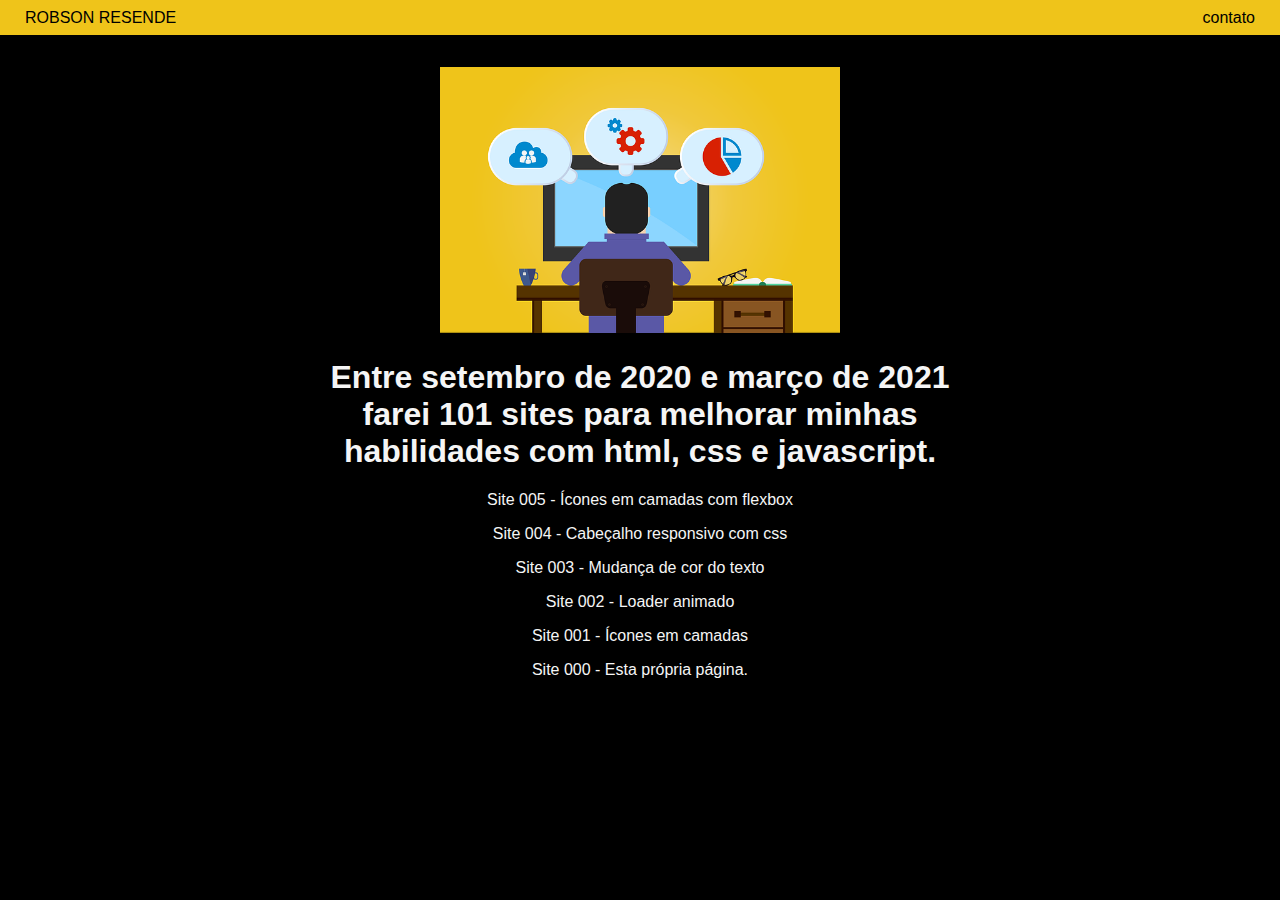
<file: index.html>
<!DOCTYPE html><!-- 101 sites index.html  -->
<html lang="pt-br">
  <head>
    <!-- Meta tags Obrigatórias -->
    <meta charset="utf-8">
    <meta name="viewport" content="width=device-width, initial-scale=1, shrink-to-fit=no">

    <!--  CSS -->
    <link rel="stylesheet" href="assets/css/style.css">

    <title>101sites</title>
  </head>
  <body>
    <header>

      <a href="https://robsonresende.github.io/" target="_blank" id="robson">ROBSON RESENDE</div></a>

      <span>
        <a href="https://robsonresende.github.io/contato.html" target="_blank" id="contato">contato</div></a>
      </span>
      
    </header>

    <nav>
      
      <img src="assets/img/developer-640.png" alt="Robson Resende Photo">

      <h1>Entre setembro de 2020 e março de 2021 farei 101 sites para melhorar minhas habilidades com html, css e javascript.</h1>

      <p>Site 005 - <a href="https://robsonresende.github.io/101sites/101/005-icone-camadas-flexbox" target="_blank">Ícones em camadas com flexbox</a></p>

      <p>Site 004 - <a href="https://robsonresende.github.io/101sites/101/004-cabecalho-responsivo-css" target="_blank">Cabeçalho responsivo com css</a></p>

      <p>Site 003 - <a href="https://robsonresende.github.io/101sites/101/003-mudanca-de-cor" target="_blank">Mudança de cor do texto</a></p>

      <p>Site 002 - <a href="https://robsonresende.github.io/101sites/101/002-loader-animado" target="_blank">Loader animado</a></p>

      <p>Site 001 - <a href="https://robsonresende.github.io/101sites/101/001-icone-camadas" target="_blank">Ícones em camadas</a></p>

      <p>Site 000 - <a href="#">Esta própria página.</a></p>

    </nav>
    
    <footer></footer>

    
  </body>
</html>
</file>
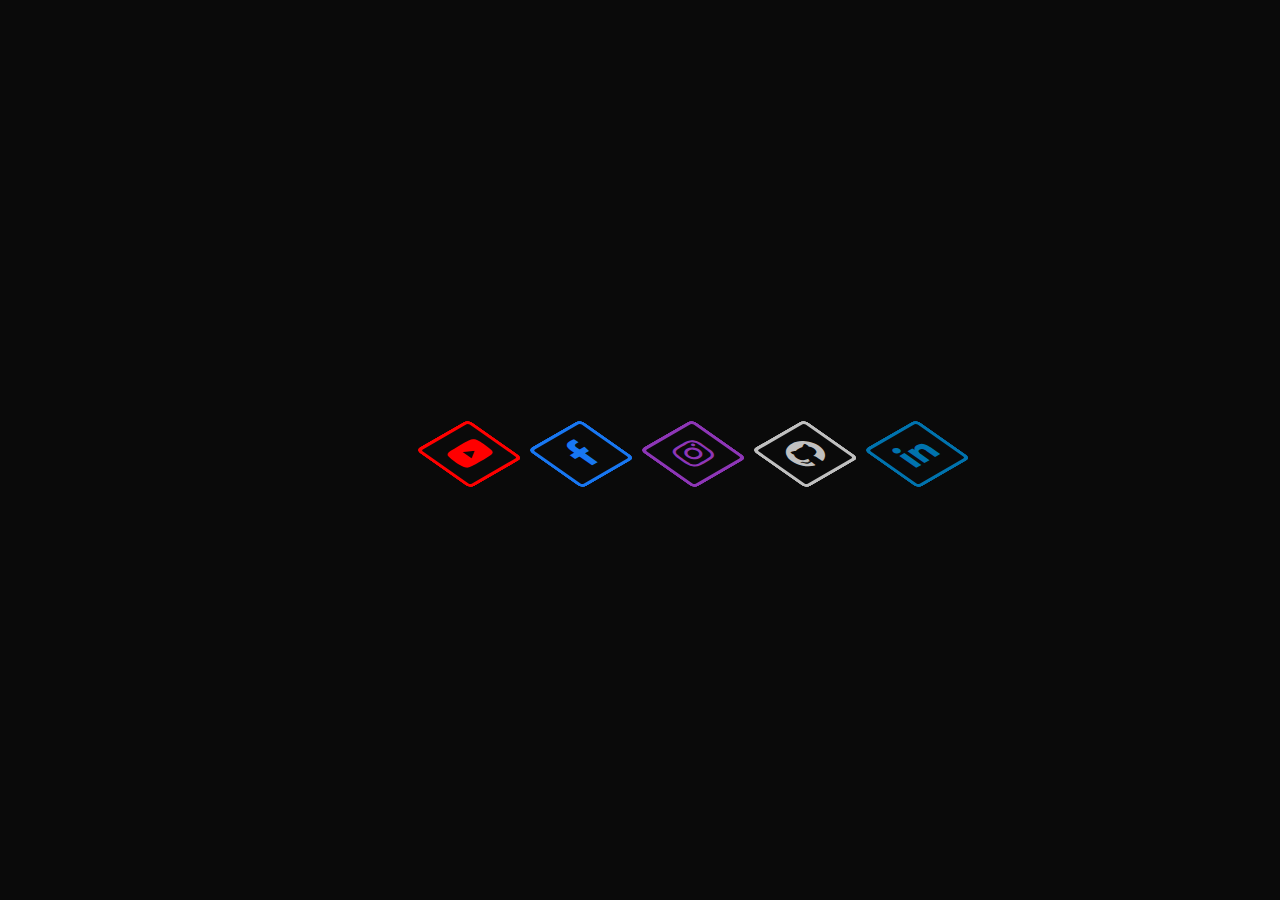
<file: 101/001-icone-camadas/index.html>
<!DOCTYPE html>
<html lang="pt-br">
  <head>
    <!-- Meta tags Obrigatórias -->
    <meta charset="utf-8">
    <meta name="viewport" content="width=device-width, initial-scale=1, shrink-to-fit=no">

    <!-- CSS -->
    <link rel="stylesheet" href="style.css">

    <!-- FontAwesome -->
    <link rel="stylesheet" href="https://pro.fontawesome.com/releases/v5.13.0/css/all.css">

    <title>Ícones em Camadas</title>
  </head>
  <body>
    

    <div>
      <ul>

        <li>
          <a href="#">
            <span></span>
            <span></span>
            <span></span>
            <span></span>
            <span class="fab fa-youtube"></span>
          </a>
        </li>

        <li>
          <a href="#">
            <span></span>
            <span></span>
            <span></span>
            <span></span>
            <span class="fab fa-facebook-f"></span>
          </a>
        </li>

        <li>
          <a href="#">
            <span></span>
            <span></span>
            <span></span>
            <span></span>
            <span class="fab fa-instagram"></span>
          </a>
        </li>

        <li>
          <a href="#">
            <span></span>
            <span></span>
            <span></span>
            <span></span>
            <span class="fab fa-github"></span>
          </a>
        </li>

        <li>
          <a href="#">
            <span></span>
            <span></span>
            <span></span>
            <span></span>
            <span class="fab fa-linkedin-in"></span>
          </a>
        </li>

      </ul>
    </div>

    
  </body>
</html>
</file>
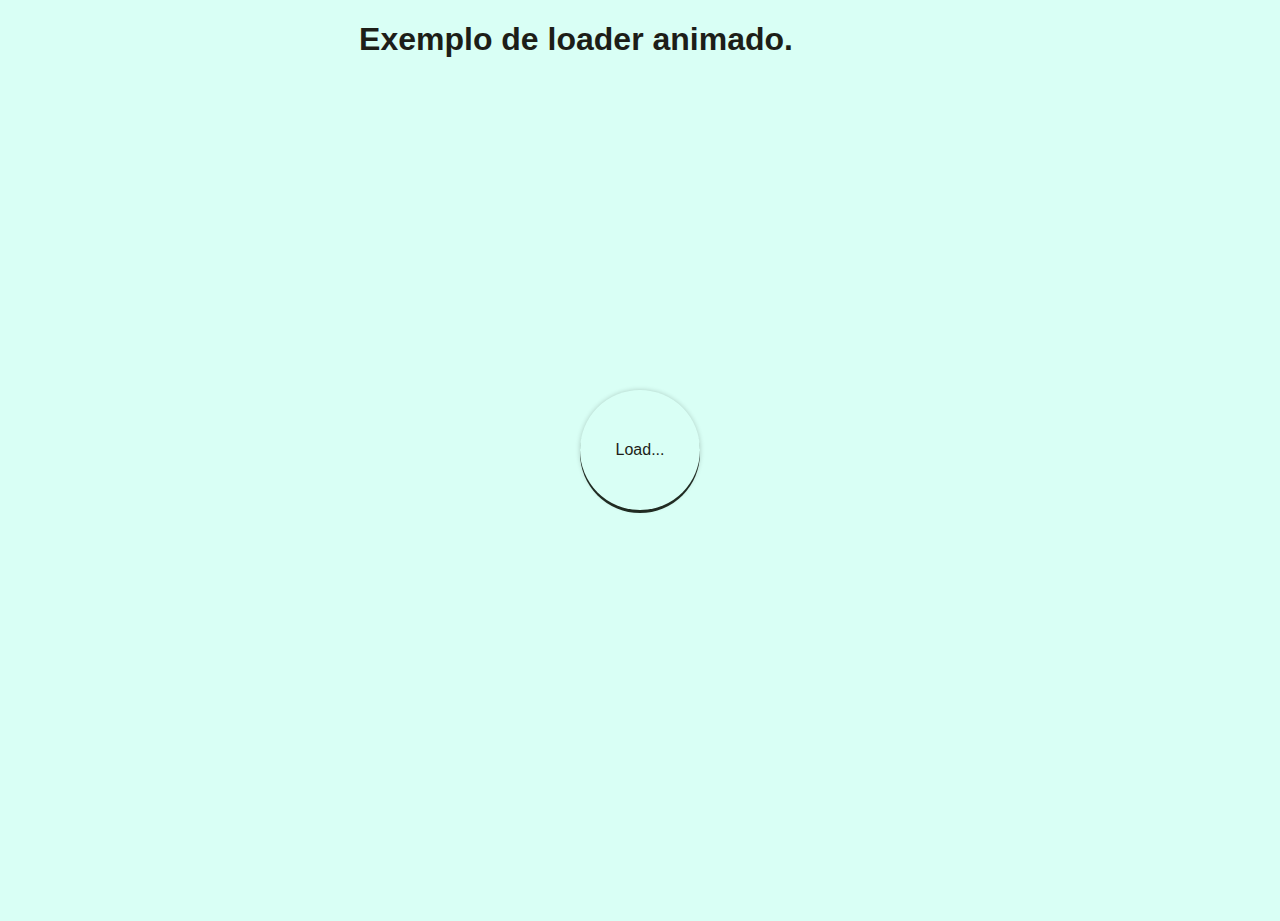
<file: 101/002-loader-animado/index.html>
<!DOCTYPE html>
<html lang="pt-br">
  <head>
    <!-- Meta tags Obrigatórias -->
    <meta charset="utf-8">
    <meta name="viewport" content="width=device-width, initial-scale=1, shrink-to-fit=no">

    <!--  CSS -->
    <link rel="stylesheet" href="style.css">

    <title>Loader Animado</title>
  </head>
  <body>
    <h1>Exemplo de loader animado.</h1>

    <div id="main">
      <div id="text">Load...</div>
      <div id="loader"></div>
    </div>

    
  </body>
</html>
</file>
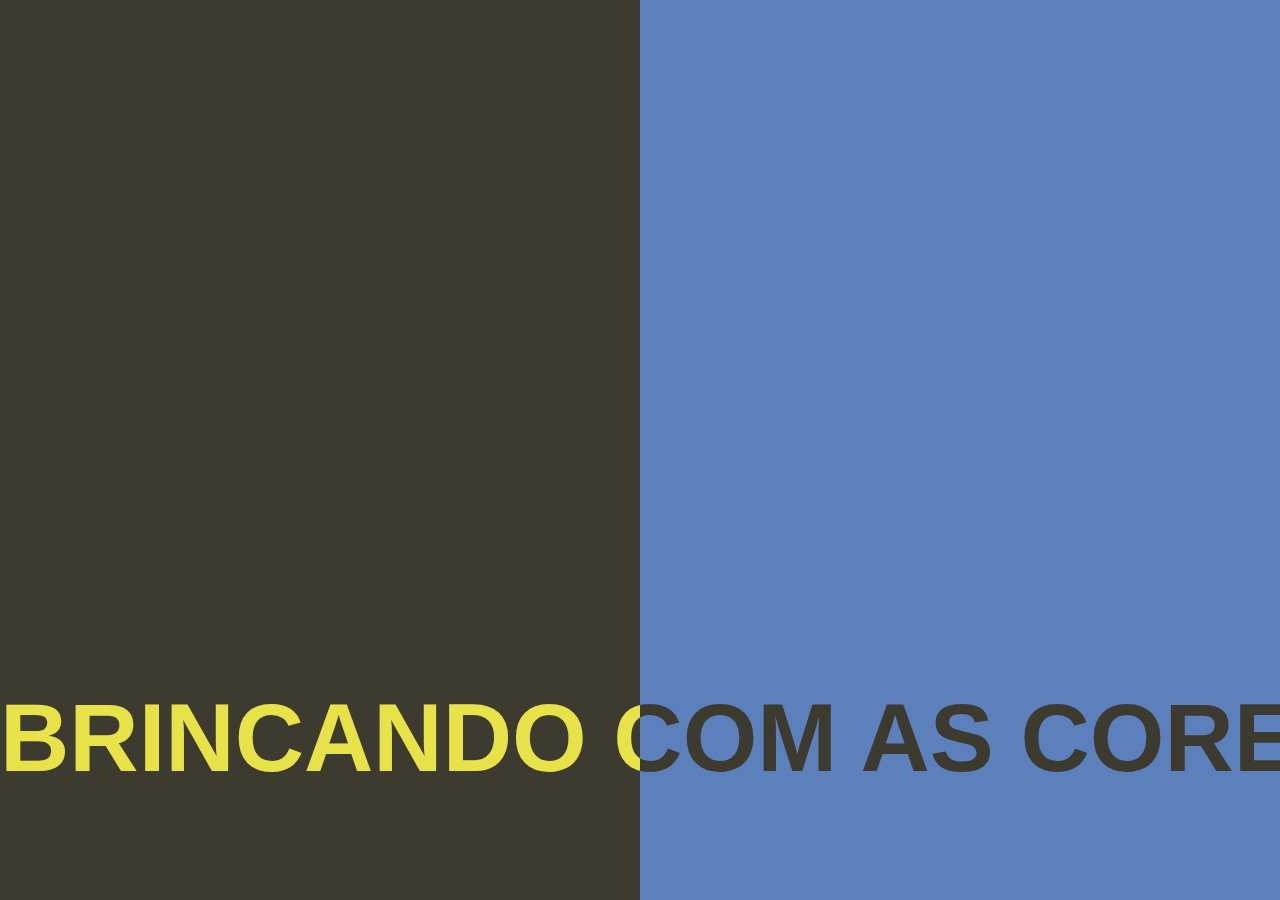
<file: 101/003-mudanca-de-cor/index.html>
<!DOCTYPE html>
<html lang="pt-br">
  <head>
    <!-- Meta tags Obrigatórias -->
    <meta charset="utf-8">
    <meta name="viewport" content="width=device-width, initial-scale=1, shrink-to-fit=no">

    <!--  CSS -->
    <link rel="stylesheet" type="text/css" href="style.css">

    <title>Mudança de cor de texto!</title>
  </head>
  <body>
    
    <section>
      
      <span class="spClass">
        <span>BRINCANDO</span>
        <span>COM</span>
        <span>AS</span>
        <span>CORES</span>
        <span> - </span>
        <span>BRINCANDO</span>
        <span>COM</span>
        <span>AS</span>
        <span>CORES</span>
      </span>

      <div class="divClass">
        <span class="spClass">
          <span>BRINCANDO</span>
          <span>COM</span>
          <span>AS</span>
          <span>CORES</span>
          <span> - </span>
          <span>BRINCANDO</span>
          <span>COM</span>
          <span>AS</span>
          <span>CORES</span>
        </span>
      </div>

    </section>

    
  </body>
</html>
</file>
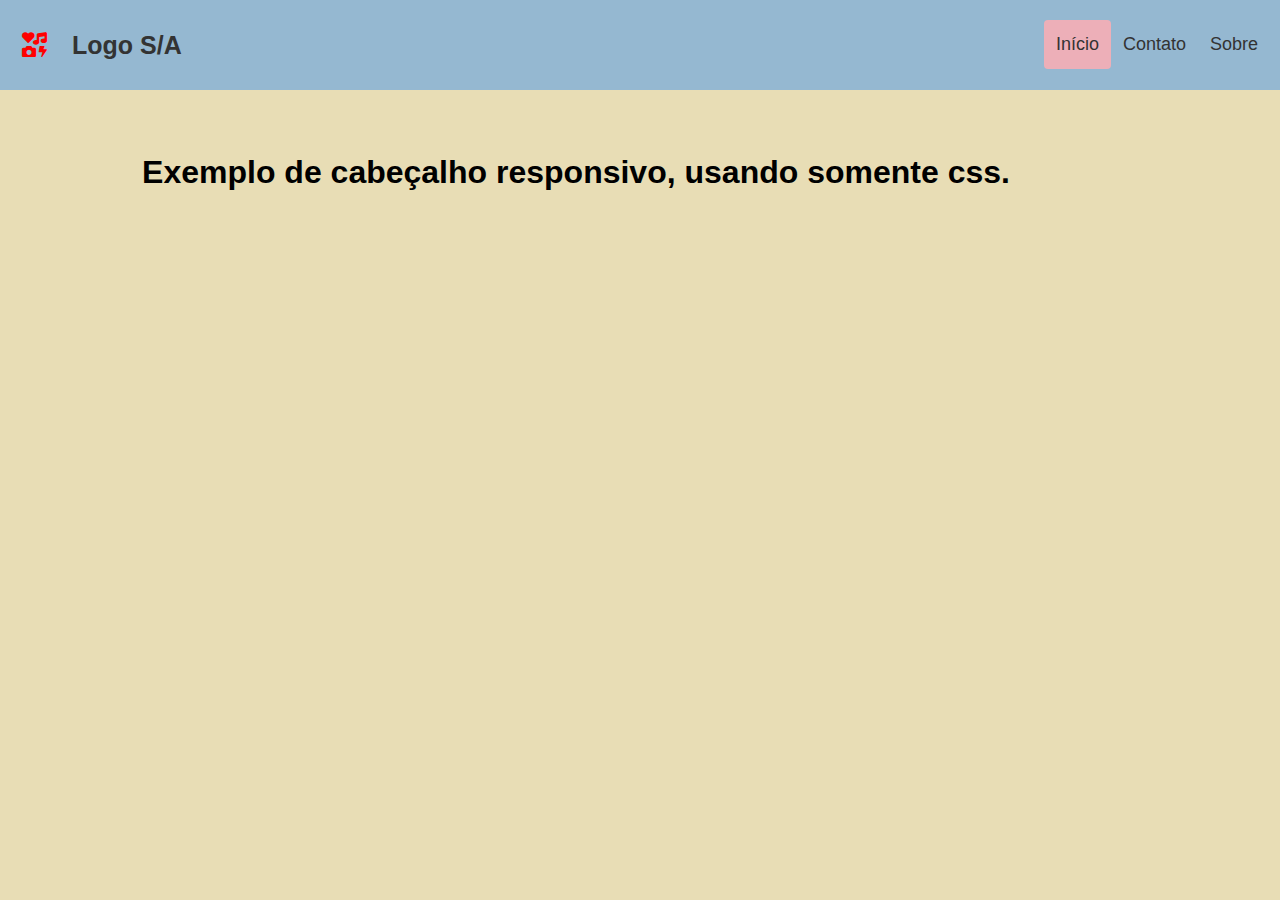
<file: 101/004-cabecalho-responsivo-css/index.html>
<!DOCTYPE html>
<html lang="pt-br">
	<head>
		<!-- Meta tags Obrigatórias -->
		<meta charset="utf-8">
		<meta name="viewport" content="width=device-width, initial-scale=1, shrink-to-fit=no">

		<!-- CSS -->
		<link rel="stylesheet" href="style.css">

		<!-- FontAwesome source -->
		<link rel="stylesheet" href="https://pro.fontawesome.com/releases/v5.13.0/css/all.css">

		<title>Cabeçalho Responsivo CSS</title>

	</head>
	<body>

		<div class="header">
			<a href="#default" class="logo"><i class="fas fa-icons"></i>Logo S/A</a>

			<div class="header-right">
				<a class="active" href="#home">Início</a>
				<a href="#contact">Contato</a>
				<a href="#about">Sobre</a>
			</div>
		</div>

		<h1>Exemplo de cabeçalho responsivo, usando somente css.</h1>

	</body>
</html>
</file>
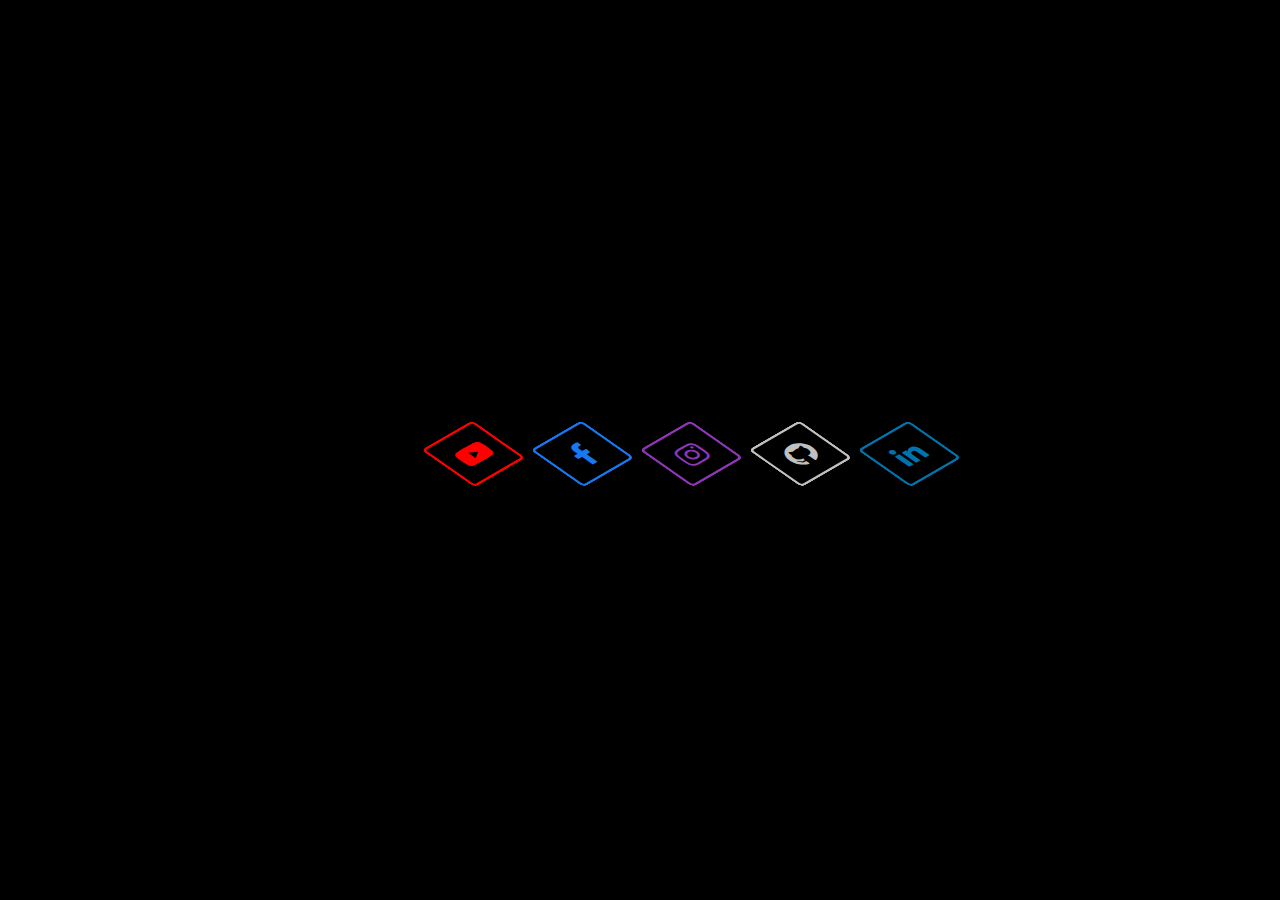
<file: 101/005-icone-camadas-flexbox/index.html>
<!DOCTYPE html>
<html lang="pt-br">
	<head>
		<!-- Meta Tags Obrigatórias! -->
		<meta charset="utf-8">
		<meta name="viewport" content="width=device-width, initial-scale=1, shrink-to-fit=no">

		<!-- CSS-->
		<link rel="stylesheet" href="style.css">

		<!-- FontAwesome -->
    	<link rel="stylesheet" href="https://pro.fontawesome.com/releases/v5.13.0/css/all.css">

		<title>Ícone Camadas Flexbox</title>
	</head>
	<body>

		<div class="container">

			<div class="item">
				<a href="#">
					<span></span>
					<span></span>
					<span></span>
					<span></span>
					<span class="fab fa-youtube"></span>
				</a>
			</div>

			<div class="item">
				<a href="#">
					<span></span>
					<span></span>
					<span></span>
					<span></span>
					<span class="fab fa-facebook-f"></span>
				</a>
			</div>

			<div class="item">
				<a href="#">
					<span></span>
					<span></span>
					<span></span>
					<span></span>
					<span class="fab fa-instagram"></span>
				</a>
			</div>

			<div class="item">
				<a href="#">
					<span></span>
					<span></span>
					<span></span>
					<span></span>
					<span class="fab fa-github"></span>
				</a>
			</div>

			<div class="item">
				<a href="#">
					<span></span>
					<span></span>
					<span></span>
					<span></span>
					<span class="fab fa-linkedin-in"></span>
				</a>
			</div>

		</div>
		
	</body>
</html>
</file>
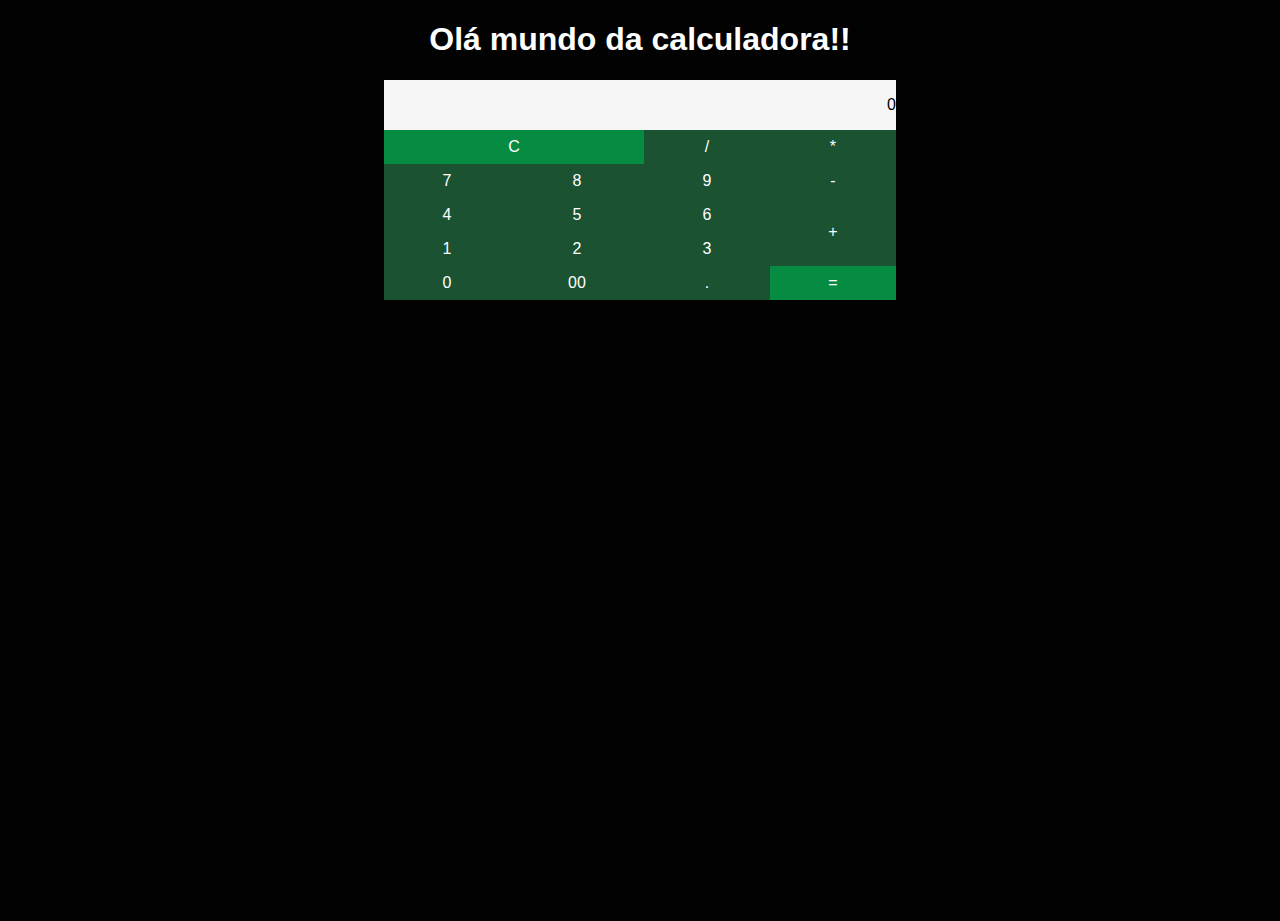
<file: 101/006-calculator/index.html>
<!DOCTYPE html>
<html lang="pt-br">
	<head>
		<!-- Meta tags obrigatórias -->
		<meta charset="utf-8">
		<meta name="viewport" content="width=device-width, initial-scale=1, shrink-to-fit=no">

		<!-- CSS -->
		<link rel="stylesheet" href="style.css">

		<title>Calculadora</title>

	</head>
	<body>
		<h1>Olá mundo da calculadora!!</h1>

		<div id="container">
			<div id="displayItem">0</div>
			<div id="C">C</div>
			<div id="slash">/</div>
			<div id="asterisk">*</div>
			<div id="seven">7</div>
			<div id="eight">8</div>
			<div id="nine">9</div>
			<div id="minus">-</div>
			<div id="four">4</div>
			<div id="five">5</div>
			<div id="six">6</div>
			<div id="plus">+</div>
			<div id="one">1</div>
			<div id="two">2</div>
			<div id="three">3</div>
			<div id="zero">0</div>
			<div id="zeroZero">00</div>
			<div id="dot">.</div>
			<div id="equal">=</div>
		</div>

	</body>
</html>
</file>
<file: assets/css/style.css>
/* cascade style sheet from 101sites */

body {
	background-color: #000000;
	color: #F5F5F5;
	font-family: Helvetica, Arial;
	margin: 0;
	padding: 0;
	border: 0;
	min-height: 100vh;
}

/* cinza: #1B1B1B; */

/*********** HEADER ***********/
header {
	position: relative;
	top: 0;
	left: 0;
	width: 100%;
	/*background-color: #1B1B1B;*/
	background-color: #EFC41A;
	display: flex;
	justify-content: space-between;
	min-height: 35px;
	align-items: center;
}

/*********** NAV ***********/

nav {
	text-align: center;
	align-items: center;

}



header a {
	align-items: center;
	color: #000000;
}

header span a {
	align-items: center;
}




h1 {
	max-width: 50%;
	margin-left: auto;
	margin-right: auto;
}

#robson {
	margin-left: 25px;
}

#contato {
	margin-right: 25px;
}

a {
	text-decoration: none;
	color: #F5F5F5;
}

a:hover {
	color: dodgerblue;
	font-weight: bold;
}

img {
	margin-top: 2em;
}

footer {
	min-height: 45px;
}

/*********** large devices ***********/

@media (min-width: 901px) {
	img {
		max-width: 400px;
		height: auto;
	}
}

/*********** medium devices ***********/

@media (min-width: 577px) and (max-width: 900px) {
	img {
		max-width: 320px;
		height: auto;
	}
}

/*********** small devices ***********/
@media (max-width: 576px) {
	h1 {
	max-width: 95%;
	}

	img {
		max-width: 160px;
		height: auto;
	}
}
</file>
<file: 101/001-icone-camadas/style.css>
/* CSS of icone-camadas */

body {
	margin: 0;
	padding: 0;
	min-height: 100vh;
	align-items: center;
	justify-content: center;
	background-color: #0A0A0A;
	vertical-align: center;
	box-sizing: border-box;
	position: relative;

	display: flex;
	justify-content: center;
	align-items: center;
}

div {
	position: relative;
	margin: 0;
	padding: 0;
	display: flex;
	align-items: center;
	justify-content: center;
	background-color: transparent !important;
	margin-top: auto !important;
	margin-bottom: auto !important;

}

div ul {
	position: relative;
	margin: 0;
	padding: 0;
	display: flex;
}

div ul li {
	margin: 3.5em;
	position: relative;
	list-style: none;
	transform: rotate(-30deg) skew(25deg);

}

div ul li span {
	position: absolute;
	top: 0;
	left: 0;
	background: #0A0A0A;
	transition: 0.5s;
	display: flex !important;
	align-items: center;
	justify-content: center;
	color: #ffffff;
	font-size: 2em !important;
	border: 0.1em solid yellow;
	border-radius: 0.15em;
	padding: 0.1em;
	width: 1.5em;
	height: 1.5em;

}

div ul li:hover span {
	box-shadow: -1px 1px 1px rgba(0,0,0,0.1);
}

div ul li:hover span:nth-child(5) {
	transform: translate(40px, -40px);
	opacity: 1;
}

div ul li:hover span:nth-child(4) {
	transform: translate(30px, -30px);
	opacity: 0.8;
}

div ul li:hover span:nth-child(3) {
	transform: translate(20px, -20px);
	opacity: 0.6;
}

div ul li:hover span:nth-child(2) {
	transform: translate(10px, -10px);
	opacity: 0.4;
}

div ul li:hover span:nth-child(1) {
	transform: translate(0,0);
	opacity: 0.2;
}

div ul li:nth-child(1) span {
	color: #FF0000;
	border-color: #FF0000;
}

div ul li:nth-child(2) span {
	color: #1877F2;
	border-color: #1877F2;
}

div ul li:nth-child(3) span {
	color: #8E36B7;
	border-color: #8E36B7;
}

div ul li:nth-child(4) span {
	color: #C0C0C0;
	border-color: #C0C0C0;
}

div ul li:nth-child(5) span {
	color: #0073AE;
	border-color: #0073AE;
}

/*********** SMALL DEVICES ***********/

@media (max-width: 576px) {

	
	div ul {
		flex-direction: column;
	}

	div ul li {
		margin: 1.45em;
	}

	div ul li span {
		width: 1em;
		height: 1em;
		font-size: 1.1em !important;
		border: 0.1132em solid yellow;
	}

	/* ---------------------- */

	div ul li:hover span:nth-child(5) {
		transform: translate(1em, -1em);
		opacity: 1;
}

	div ul li:hover span:nth-child(4) {
		transform: translate(0.75em, -0.75em);
		opacity: 0.8;
}

	div ul li:hover span:nth-child(3) {
		transform: translate(0.5em, -0.5em);
		opacity: 0.6;
}

	div ul li:hover span:nth-child(2) {
		transform: translate(0.25em, -0.25em);
		opacity: 0.4;
}

	div ul li:hover span:nth-child(1) {
		transform: translate(0,0);
		opacity: 0.2;
}

}
</file>
<file: 101/002-loader-animado/style.css>
/* CSS from Loader Animado */

body {
	margin: 0;
	padding: 0;
	font-family: Cursive, Arial;
	height: 100vh;
	color: #1d1e18;
	background-color: #D9FFF5;
}

h1 {
	text-align: center;
	max-width: 90%;
}

#main {
	position: absolute;
	top: 50%;
	left: 50%;
	background-color: transparent;
	transform: translate(-50%, -50%);
	
}

#text {
	width: 120px;
	height: 120px;	
	position: absolute;
	top: 0;
	left: 0;
	text-align: center;
    line-height: 120px;
    border-radius: 50%;
    font-size: 1em;
    background: transparent;
    box-shadow: 0 0 5px rgba(0,0,0,.2)
}

#loader {
	width: 120px;
	height: 120px;
	box-shadow: 0 3px 0 #232F25;
	border-radius: 50%;
	-webkit-animation: spin 1s linear infinite; /* Safari */
  	animation: spin 1s linear infinite;
  	background: transparent;
}

/* SAFARI */
@-webkit-keyframes spin {
	0% {-webkit-transform: rotate(0deg);}
	100% {-webkit-transform: rotate(360deg);}
}

@keyframes spin {
	0% {transform: rotate(0deg);}
	100% {transform: rotate(360deg);}
}
</file>
<file: 101/003-mudanca-de-cor/style.css>
/* CSS from 003-mudanca-de-cor*/

body {
	margin: 0;
	padding: 0;
	height: 100vh;
	font-weight: bold;
}

section {
	position: absolute;
	height: 100%;
	width: 100%;
	font-size: 6em;
	color: #3D3B30;
	background-color: #5C80BC;
	text-align: center;
	overflow: hidden;
	box-sizing: border-box;
}


.divClass {
	position: absolute;
	top: 0;
	left: 0;
	height: 100%;
	width: 50%;
	overflow: hidden;
	color: #E7E247;
	background: #3D3B30;
}

.spClass {
	position: absolute;
	top: 50%;
	left: 0;
	white-space: nowrap;
	overflow: hidden;
	line-height: 6em;
	animation: example 20s infinite linear;
	font-family: Cursive, Arial;
	
}

@keyframes example {

	0% {
		transform: translate(0,-50%);
	}

	100% {
		transform: translate(-50%,-50%);
	}

}
</file>
<file: 101/004-cabecalho-responsivo-css/style.css>
/* CSS from 004-cabecalho-responsivo-css */
* {
	padding: 0;
	margin: 0;
}

body {
	font-family: cursive, verdana, arial;
	background-color: #E8DDB5;
}

h1 {
	text-align: center;
	margin-top: 2em;
	max-width: 90%;
}

/* Style the header with background color and some padding  */
.header {
	overflow: hidden;
	background-color: #95B8D1;
	padding: 20px 10px;
}

/* Style the header links */
.header a {
	float: left;
	color: #333333;
	text-align: center;
	padding: 12px;
	text-decoration: none;
	font-size: 18px;
	line-height: 25px;
	border-radius: 4px;
}

.header a i {
	margin-right: 1em;
	color: red;
}

/* Style the logo link (notice that we set the same value of line-height and font-size to 
prevent the header to increase when the font gets bigger */
.header a.logo {
	font-size: 25px;
	font-weight: bold;
}

/* Change the background color on mouse-over */
.header a:hover {
	background-color: #E8DDB5;
	color: black;
}

/* Style the active/current link */
.header a.active {
	background-color: #EDAFB8;
}

/* Float the link section to the right */
.header-right {
	float: right;
}

/* Add media queries for responsiveness - when the screen is 500px wide or less, 
stack the links on top of each other */ 
@media screen and (max-width: 500px) {
	.header a {
		float: none;
		display: block;
		text-align: left;
	}

	.header-right {
		float: none;
	}
}
</file>
<file: 101/005-icone-camadas-flexbox/style.css>
/* CSS from 005-icone-camadas-flexbox */

body {
	margin: 0;
	padding: 0;
	border: 0;
	background-color: #000000;
	color: dodgerblue;
	min-height: 100vh;
	display: flex;
	justify-content: center;
	align-items: center;
	font-size: 1.7em;
}

.container {
	display: flex;
	justify-content: center;
	align-items: center;
}

.item {
	margin: 2em;
	position: relative;
	transform: rotate(-30deg) skew(25deg);

}

span {
	border: 2px solid;
	position: absolute;
	top: 0;
	left: 0;
	display: flex !important;
	align-items: center;
	justify-content: center;
	width: 2em;
	height: 2em;
	border-radius: 0.15em;
	background-color: #000000;
	transition: 0.3s;
}

div div:hover span:nth-child(5) {
	transform: translate(0.8em, -0.8em);
	opacity: 1;
}

div div:hover span:nth-child(4) {
	transform: translate(.6em,-.6em);
	opacity: .8;
}

div div:hover span:nth-child(3) {
	transform: translate(.4em, -.4em);
	opacity: 0.6;
}

div div:hover span:nth-child(2) {
	transform: translate(.2em, -.2em);
	opacity: 0.4;
}

div div:hover span:nth-child(1) {
	transform: translate(0,0);
	opacity: 0.2;
}

div div:nth-child(1) a {
	color: #FF0000 !important;
	border-color: #FF0000 !important;
}

div div:nth-child(2) a {
	color: #1877F2 !important;
	border-color: #1877F2 !important;
}

div div:nth-child(3) a {
	color: #8E36B7 !important;
	border-color: #8E36B7 !important;
}

div div:nth-child(4) a {
	color: #C0C0C0 !important;
	border-color: #C0C0C0 !important;
}

div div:nth-child(5) a {
	color: #0073AE !important;
	border-color: #0073AE !important;
}

@media (min-width: 501px) and (max-width: 700px) {

	body {
		font-size: 1.25em;
	}
	.container {
		flex-direction: column;
	}
}

@media (max-width: 500px) {
	
	body {
		font-size: 1em;
	}

	.container {
		flex-direction: column;
	}
}
</file>
<file: 101/006-calculator/style.css>
/* CSS from - 006-calculator */

body {
	margin: 0;
	padding: 0;
	border: 0;
	text-align: center;
	background-color: #020202;
	color: #ffffff;
	min-height: 100vh;
	font-family: cursive, helvetica, arial;
}

#container {
	display: grid;
	grid-template-columns: auto auto auto auto;
	background-color: #1B5231;
	margin-left: auto;
	margin-right: auto;

}

/****** row 1 to 2 ******/

#displayItem {
	background-color: #f5f5f5;
	color: #000000;
	grid-column-start: 1;
	grid-column-end: 5;
	grid-row-start: 1;
	grid-row-end: 2;
	text-align: right;
	padding-top: 1em;
	padding-bottom: 1em;

}

/****** row 2 to 3 ******/
#C {
	grid-column-start: 1;
	grid-column-end: 3;
	grid-row-start: 2;
	grid-row-end: 3;
	background-color: #058C42;
	padding-top: 0.5em;
	padding-bottom: 0.5em;
}

#slash {
	grid-row-start: 2;
	grid-row-end: 3;
	padding-top: 0.5em;
	padding-bottom: 0.5em;
}

#asterisk {
	grid-row-start: 2;
	grid-row-end: 3;
	padding-top: 0.5em;
	padding-bottom: 0.5em;
}

/****** row 3 to 4 ******/
#seven {
	grid-row-start: 3;
	grid-row-end: 4;
	padding-top: 0.5em;
	padding-bottom: 0.5em;
}

#eight {
	grid-row-start: 3;
	grid-row-end: 4;
	padding-top: 0.5em;
	padding-bottom: 0.5em;
}

#nine {
	grid-row-start: 3;
	grid-row-end: 4;
	padding-top: 0.5em;
	padding-bottom: 0.5em;
}

#minus {
	grid-row-start: 3;
	grid-row-end: 4;
	padding-top: 0.5em;
	padding-bottom: 0.5em;
}


/****** row 4 to 5 ******/
#four {
	grid-row-start: 4;
	grid-row-end: 5;
	padding-top: 0.5em;
	padding-bottom: 0.5em;
}

#five {
	grid-row-start: 4;
	grid-row-end: 5;
	padding-top: 0.5em;
	padding-bottom: 0.5em;
}

#six {
	grid-row-start: 4;
	grid-row-end: 5;
	padding-top: 0.5em;
	padding-bottom: 0.5em;
}

/* plus */
#plus {
	grid-row-start: 4;
	grid-row-end: 6;
	margin-bottom: auto;
	margin-top: auto;
}
/****** row 5 to 6 ******/
#one {
	grid-row-start: 5;
	grid-row-end: 6;
	padding-top: 0.5em;
	padding-bottom: 0.5em;
}

#two {
	grid-row-start: 5;
	grid-row-end: 6;
	padding-top: 0.5em;
	padding-bottom: 0.5em;
}

#three {
	grid-row-start: 5;
	grid-row-end: 6;
	padding-top: 0.5em;
	padding-bottom: 0.5em;
}

/****** row 6 to 7 ******/
#zero {
	grid-row-start: 6;
	grid-row-end: 7;
	padding-top: 0.5em;
	padding-bottom: 0.5em;
}

#zeroZero {
	grid-row-start: 6;
	grid-row-end: 7;
	padding-top: 0.5em;
	padding-bottom: 0.5em;
}

#dot {
	grid-row-start: 6;
	grid-row-end: 7;
	padding-top: 0.5em;
	padding-bottom: 0.5em;
}

#equal {
	grid-row-start: 6;
	grid-row-end: 7;
	background-color: #058C42;
	padding-top: 0.5em;
	padding-bottom: 0.5em;
}

/* large devices */

@media (min-width: 901px) {
	#container {
		max-width: 40%;
	}
}

/* medium devices */
@media (min-width: 601px) and (max-width: 900px) {
	#container {
		max-width: 55%;
	}
}

/* small devices */
@media (max-width: 600px) {
	#container {
		max-width: 80%;
	}
}
</file>
